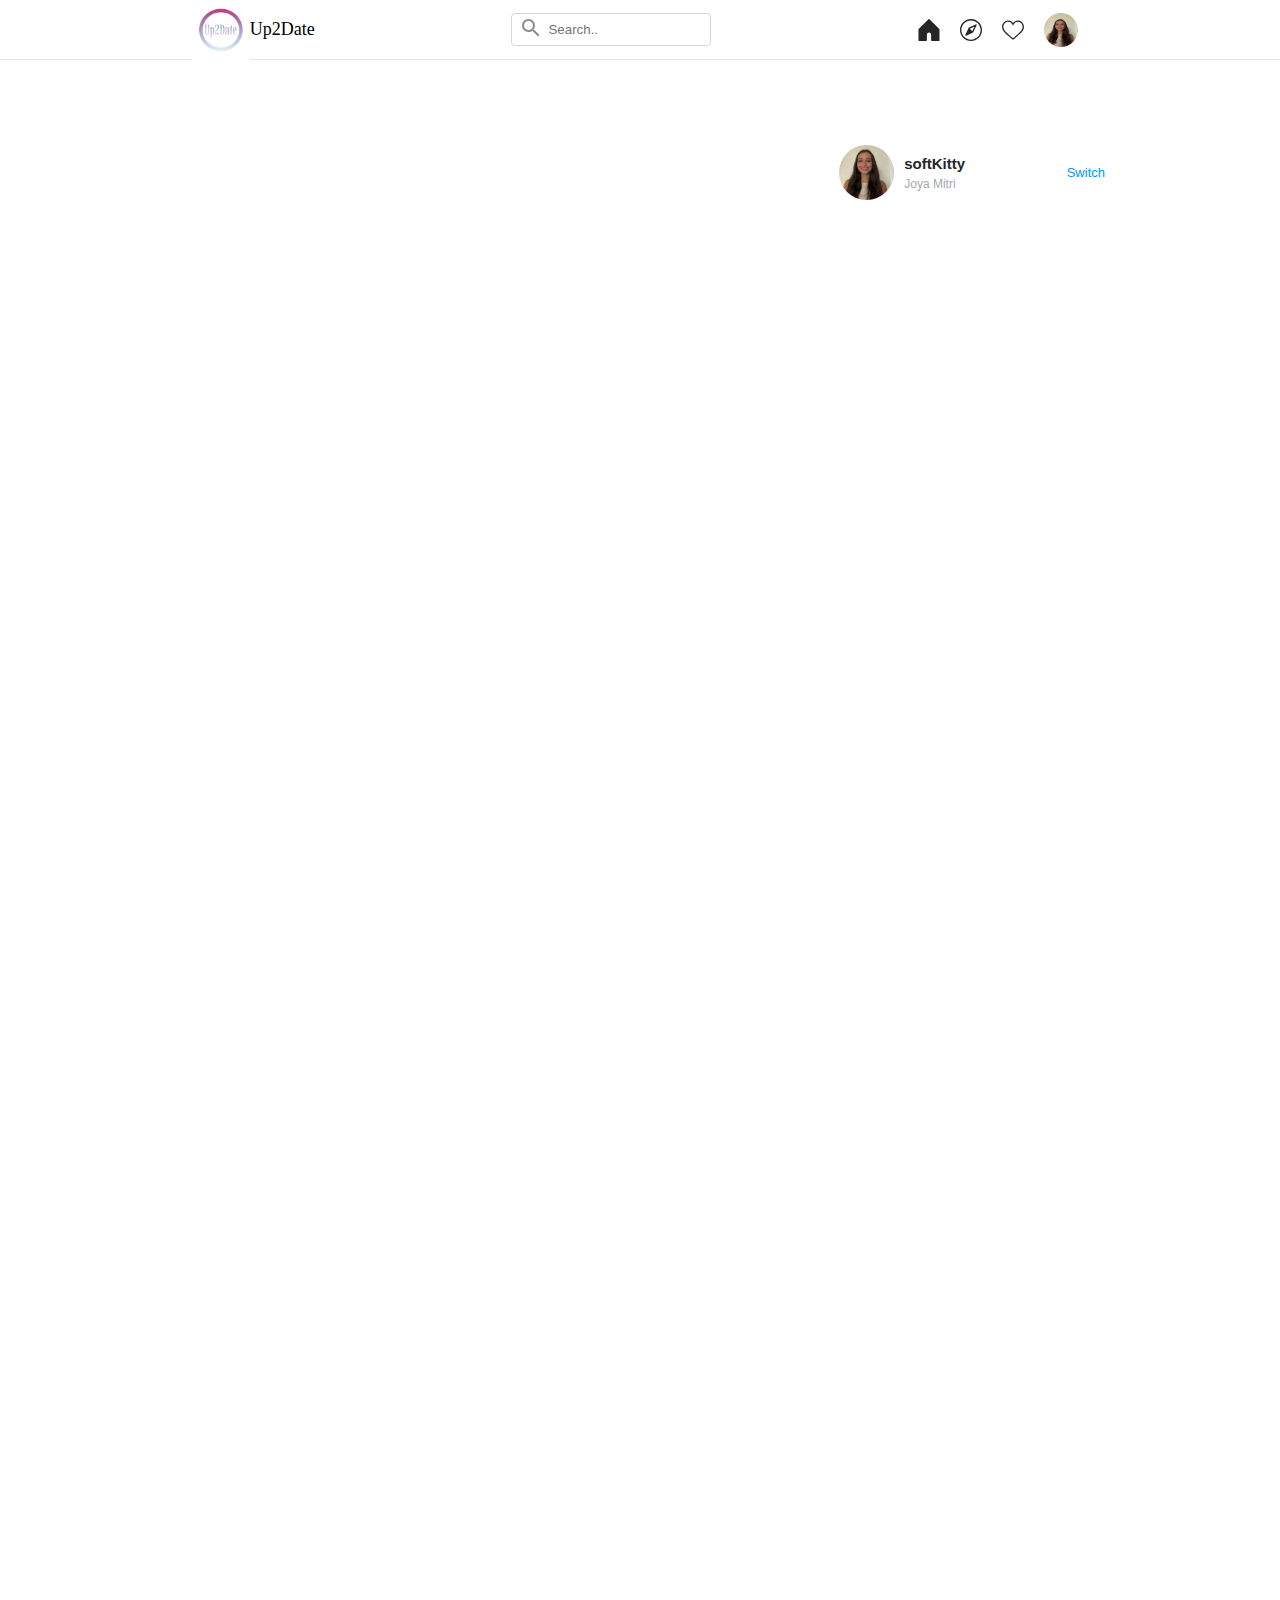
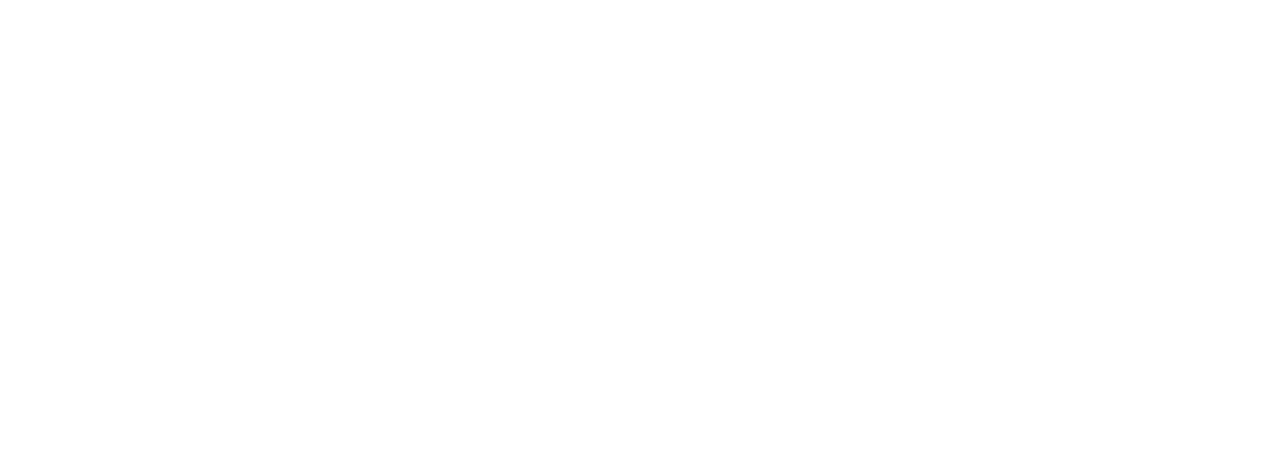
<file: landing-page.html>
<!DOCTYPE html>
<html lang="en">
<head>
    <link rel="stylesheet" href="./styles/header-style.css">
    <link rel="stylesheet" href="./styles/home.css">
    <title>Up2Date - Home</title>
</head>
<body>
    <!-- Header of all the pages -->
    <header>
        <div class="container">
            <div class="logo" >
                <img src="./Assets/image/LOGO.png">
                <span class="title">Up2Date</span>
            </div>
            <div class="search">
                <div class="svg-search">
                    <svg xmlns="http://www.w3.org/2000/svg" height="24px" viewBox="0 0 24 24" width="24px" fill="#000000"><path d="M0 0h24v24H0V0z" fill="none"></path><path d="M15.5 14h-.79l-.28-.27C15.41 12.59 16 11.11 16 9.5 16 5.91 13.09 3 9.5 3S3 5.91 3 9.5 5.91 16 9.5 16c1.61 0 3.09-.59 4.23-1.57l.27.28v.79l5 4.99L20.49 19l-4.99-5zm-6 0C7.01 14 5 11.99 5 9.5S7.01 5 9.5 5 14 7.01 14 9.5 11.99 14 9.5 14z"></path></svg>
                </div>
                <div class="input">
                    <input type="search" placeholder="Search..">
                </div>
            </div>
            <div class="menu">
                <div class="svg home" data-tab-target="#home">
                    <svg fill="#262626" height="22" viewBox="0 0 48 48" width="22"><path d="M45.5 48H30.1c-.8 0-1.5-.7-1.5-1.5V34.2c0-2.6-2.1-4.6-4.6-4.6s-4.6 2.1-4.6 4.6v12.3c0 .8-.7 1.5-1.5 1.5H2.5c-.8 0-1.5-.7-1.5-1.5V23c0-.4.2-.8.4-1.1L22.9.4c.6-.6 1.6-.6 2.1 0l21.5 21.5c.3.3.4.7.4 1.1v23.5c.1.8-.6 1.5-1.4 1.5z"></path></svg>
                </div>
                <div class="svg findpeople" data-tab-target="#findpeople">
                    <svg fill="#262626" height="22" viewBox="0 0 48 48" width="22"><path clip-rule="evenodd" d="M24 0C10.8 0 0 10.8 0 24s10.8 24 24 24 24-10.8 24-24S37.2 0 24 0zm0 45C12.4 45 3 35.6 3 24S12.4 3 24 3s21 9.4 21 21-9.4 21-21 21zm10.2-33.2l-14.8 7c-.3.1-.6.4-.7.7l-7 14.8c-.3.6-.2 1.3.3 1.7.3.3.7.4 1.1.4.2 0 .4 0 .6-.1l14.8-7c.3-.1.6-.4.7-.7l7-14.8c.3-.6.2-1.3-.3-1.7-.4-.5-1.1-.6-1.7-.3zm-7.4 15l-5.5-5.5 10.5-5-5 10.5z" fill-rule="evenodd"></path></svg>
                </div>
                <div class="svg notifications" data-tab-target="#notifications">
                    <svg fill="#262626" height="22" viewBox="0 0 48 48" width="22"><path d="M34.6 6.1c5.7 0 10.4 5.2 10.4 11.5 0 6.8-5.9 11-11.5 16S25 41.3 24 41.9c-1.1-.7-4.7-4-9.5-8.3-5.7-5-11.5-9.2-11.5-16C3 11.3 7.7 6.1 13.4 6.1c4.2 0 6.5 2 8.1 4.3 1.9 2.6 2.2 3.9 2.5 3.9.3 0 .6-1.3 2.5-3.9 1.6-2.3 3.9-4.3 8.1-4.3m0-3c-4.5 0-7.9 1.8-10.6 5.6-2.7-3.7-6.1-5.5-10.6-5.5C6 3.1 0 9.6 0 17.6c0 7.3 5.4 12 10.6 16.5.6.5 1.3 1.1 1.9 1.7l2.3 2c4.4 3.9 6.6 5.9 7.6 6.5.5.3 1.1.5 1.6.5.6 0 1.1-.2 1.6-.5 1-.6 2.8-2.2 7.8-6.8l2-1.8c.7-.6 1.3-1.2 2-1.7C42.7 29.6 48 25 48 17.6c0-8-6-14.5-13.4-14.5z"></path></svg>
                </div>
                <div class="svg profileimg">
                    <img src="./Assets/user/pic.jpg">
                </div>
            </div>
        </div>
        <!-- Drop down menu -->
        <div class="header-img-profile">
            <div class="content-pop">
                <div class="option" data-tab-target="#profileimg">
                    <div class="svg-option">
                        <svg aria-label="Profile" class="_8-yf5 " fill="#262626" height="16" viewBox="0 0 32 32" width="16"><path d="M16 0C7.2 0 0 7.1 0 16c0 4.8 2.1 9.1 5.5 12l.3.3C8.5 30.6 12.1 32 16 32s7.5-1.4 10.2-3.7l.3-.3c3.4-3 5.5-7.2 5.5-12 0-8.9-7.2-16-16-16zm0 29c-2.8 0-5.3-.9-7.5-2.4.5-.9.9-1.3 1.4-1.8.7-.5 1.5-.8 2.4-.8h7.2c.9 0 1.7.3 2.4.8.5.4.9.8 1.4 1.8-2 1.5-4.5 2.4-7.3 2.4zm9.7-4.4c-.5-.9-1.1-1.5-1.9-2.1-1.2-.9-2.7-1.4-4.2-1.4h-7.2c-1.5 0-3 .5-4.2 1.4-.8.6-1.4 1.2-1.9 2.1C4.2 22.3 3 19.3 3 16 3 8.8 8.8 3 16 3s13 5.8 13 13c0 3.3-1.2 6.3-3.3 8.6zM16 5.7c-3.9 0-7 3.1-7 7s3.1 7 7 7 7-3.1 7-7-3.1-7-7-7zm0 11c-2.2 0-4-1.8-4-4s1.8-4 4-4 4 1.8 4 4-1.8 4-4 4z"></path></svg>
                    </div>
                    <span> Profile</span>
                </div>
                <div class="option">
                    <div class="svg-option">
                        <svg aria-label="Settings" class="_8-yf5 " fill="#262626" height="16" viewBox="0 0 32 32" width="16"><path d="M31.2 13.4l-1.4-.7c-.1 0-.2-.1-.2-.2v-.2c-.3-1.1-.7-2.1-1.3-3.1v-.1l-.2-.1v-.3l.5-1.5c.2-.5 0-1.1-.4-1.5l-1.9-1.9c-.4-.4-1-.5-1.5-.4l-1.5.5H23l-.1-.1h-.1c-1-.5-2-1-3.1-1.3h-.2c-.1 0-.1-.1-.2-.2L18.6.9c-.2-.5-.7-.9-1.2-.9h-2.7c-.5 0-1 .3-1.3.8l-.7 1.4c0 .1-.1.2-.2.2h-.2c-1.1.3-2.1.7-3.1 1.3h-.1l-.1.2h-.3l-1.5-.5c-.5-.2-1.1 0-1.5.4L3.8 5.7c-.4.4-.5 1-.4 1.5l.5 1.5v.5c-.5 1-1 2-1.3 3.1v.2c0 .1-.1.1-.2.2l-1.4.7c-.6.2-1 .7-1 1.2v2.7c0 .5.3 1 .8 1.3l1.4.7c.1 0 .2.1.2.2v.2c.3 1.1.7 2.1 1.3 3.1v.1l.2.1v.3l-.5 1.5c-.2.5 0 1.1.4 1.5l1.9 1.9c.3.3.6.4 1 .4.2 0 .3 0 .5-.1l1.5-.5H9l.1.1h.1c1 .5 2 1 3.1 1.3h.2c.1 0 .1.1.2.2l.7 1.4c.2.5.7.8 1.3.8h2.7c.5 0 1-.3 1.3-.8l.7-1.4c0-.1.1-.2.2-.2h.2c1.1-.3 2.1-.7 3.1-1.3h.1l.1-.1h.3l1.5.5c.1 0 .3.1.5.1.4 0 .7-.1 1-.4l1.9-1.9c.4-.4.5-1 .4-1.5l-.5-1.5V23l.1-.1v-.1c.5-1 1-2 1.3-3.1v-.2c0-.1.1-.1.2-.2l1.4-.7c.5-.2.8-.7.8-1.3v-2.7c0-.5-.4-1-.8-1.2zM16 27.1c-6.1 0-11.1-5-11.1-11.1S9.9 4.9 16 4.9s11.1 5 11.1 11.1-5 11.1-11.1 11.1z"></path></svg>
                    </div>
                    <span>Settings</span>
                </div>
                <div class="option">
                    <div class="svg-option">
                        <svg aria-label="Switch Accounts" class="_8-yf5 " fill="#262626" height="16" viewBox="0 0 32 32" width="16"><path d="M10.3 10.7c0-.8-.7-1.5-1.5-1.5H4.9C7.2 5.4 11.4 3 16 3c3.6 0 7 1.5 9.5 4.1.5.6 1.5.6 2.1.1.6-.6.6-1.5.1-2.1-3-3.2-7.3-5-11.7-5C10.7 0 6 2.5 3 6.7V3.5C3 2.7 2.3 2 1.5 2S0 2.7 0 3.5v7.2c0 .8.7 1.5 1.5 1.5h7.3c.8 0 1.5-.6 1.5-1.5zm20.2 9.1h-7.2c-.8 0-1.5.7-1.5 1.5s.7 1.5 1.5 1.5h3.8C24.8 26.6 20.6 29 16 29c-3.6 0-7-1.5-9.5-4.1-.5-.6-1.5-.6-2.1-.1-.6.6-.6 1.5-.1 2.1 3 3.2 7.3 5 11.7 5 5.3 0 10-2.5 13-6.7v3.2c0 .8.7 1.5 1.5 1.5s1.5-.7 1.5-1.5v-7.2c0-.8-.7-1.4-1.5-1.4z"></path></svg>
                    </div>
                    <span>Switch Accounts</span>
                </div>
                <hr>
                <div class="option log-out">
                    <div class="svg-option ">
                        <svg xmlns="http://www.w3.org/2000/svg" enable-background="new 0 0 24 24" height="24px" viewBox="0 0 24 24" width="16px" fill="#000000"><g><path d="M0,0h24v24H0V0z" fill="none"></path></g><g><path d="M17,8l-1.41,1.41L17.17,11H9v2h8.17l-1.58,1.58L17,16l4-4L17,8z M5,5h7V3H5C3.9,3,3,3.9,3,5v14c0,1.1,0.9,2,2,2h7v-2H5V5z"></path></g></svg>
                    </div>
                    <span>Log Out</span>
                </div>
            </div>
        </div>
        <div class="header-overlay"></div>
    </header>
    <main id="home" data-tab-content="" class="active">
        <div class="content-main">
            <div class="main-user">
                <div class="content">
                    <!-- User Profile On Side -->
                    <div class="my-profile">
                        <div class="my-img" data-tab-target="#profileimg">
                            <img src="./Assets/user/pic.jpg">
                        </div>
    
                        <div class="content-us">
                            <div class="username-profile" data-tab-target="#profileimg">
                                <span>softKitty</span>
                            </div>
                            <div class="my-name">
                                <span>Joya Mitri</span>
                            </div>
                        </div>
    
                        <div class="btn-last-card">
                            <span>Switch</span>
                        </div>
                    </div>
                </div>
            </div>
        </div>
        <div class="posts">
            <div class="post-user">
            </div>
        </div>
    </main>

    <script src="./apps/scripts.js"></script>
</body>
</html>
</file>
<file: styles/header-style.css>
*{
    margin: 0;
    padding: 0;
    box-sizing: border-box;
    font-family: sans-serif;
}


body{
    width: 100%;
    height: 100vh;
}


header{
    width: 100%;
    height: 60px;
    background-color: rgb(255, 255, 255);
    position: fixed;
    border-bottom: 1px solid rgb(231, 226, 226);
    z-index: 20;

}

.container{
    display: flex;
    justify-content: space-between;
    align-items: center;
    height: 100%;
    width: 70%;
    margin: 0 auto;
    
}

.logo{
    height: 100%;
    display: flex;
    align-items: center;
}

.logo img{
    width:100%;
    height: 60px;
}

.title{
    font-family: Brush Script MT, Brush Script Std, cursive;
    font-size: large;
}
/* --------Search bar-------- */

.search{
    display: flex;
    border: 1px solid rgb(218, 213, 213);
    border-radius: 4px;
    height: 55%;
    width: 200px;
    align-items: center;

}

.search .svg-search{
    margin-left: 7px;
}
.svg-search svg{
    fill: rgb(140, 143, 137);
}

.search .input input{
    outline: none;
    border: none;
    width:100%;
    border-radius: 4px;
    padding: 5px ;
}



/* --------Menu-------- */

.menu{

    display: flex;
}

.menu .svg{
    padding: 5px;
    margin: 5px;
    align-items: center;
    display: flex;
    cursor: pointer;
}

.menu .svg.profileimg{
    width: 44px;
    height: 44px;
}

.profileimg img{
    width: 100%;
    height: 100%;
    border-radius: 50%;
}

/* --------Pop header user image-------- */
.header-img-profile{

    position: fixed;
    width: 190px;
    background: rgb(255, 255, 255);
    top:55px;
    right: 15%;
    border-radius: 5px;
    box-shadow: 0 1px 5px rgba(0, 0, 0, 0.5);
    z-index: 100;
    display: none;
    height: 165px;

}
    
.header-img-profile.active{

    display: inline;
}
    
.header-img-profile::before{
    content: '';
    width: 20px;
    height: 20px;
    background: rgb(255, 255, 255);
    position: absolute;
    top: -5px;
    right: 18px;
    transform: rotate(45deg);
    border-radius: 4px;
    box-shadow: 0 1px 5px rgba(0, 0, 0, 0.5);


}

.header-img-profile::after{
    content: '';
    width: 60px;
    height: 40px;
    background: rgb(255, 255, 255);
    position: absolute;
    top: 0px;
    right: 0px;
    border-radius: 4px;
}

.header-img-profile .content-pop{
    padding: 5px;
    position: absolute;
    z-index: 30;
    width: 100%;
}

.content-pop .option{

    display: flex;
    margin: 5px;
    padding: 5px;
    align-items: center;
    user-select: none;
    cursor: pointer;
    border-radius: 6px;
}
.content-pop .option:hover{
    background: rgb(214, 218, 211);
}
.option span{
    margin-left: 7px;
    font-size: 12px;
    letter-spacing: 0.5px;
}

/* --------header pop overlay-------- */

.header-overlay.active{
    position: fixed;
    width: 100%;
    height: 100%;
    background: rgba(0, 0, 0, 0);
    top: 0;
    right: 0;
    left: 0;
    z-index: 30;
    bottom: 0;
}

/* --------tabs-------- */
[data-tab-content]{
    display: none;
}

.active[data-tab-content]{
    display: block;
}
</file>
<file: styles/home.css>
main{
width: 100%;
height:2000px ;
top: 50px;
position: relative;
}

main .content-main{

    width: 70%;
    height:2000px ;
display: flex;
margin: 0 auto;
position: relative;
}





.content-main .main-user{

    width: 30%;
position: absolute;
right: 0;
height: 100%;
}



.main-user .content{
    position: fixed;
    width: 23.5%;
height: 70%;
top: 50%;
transform: translateY(-50%);
overflow: hidden;
padding: 10px;
margin-left: 10px;

}



.content .my-profile{
display: flex;
background: rgb(255, 255, 255);
position: relative;

}




.my-profile .my-img{
    width: 55px;
    height: 55px;
cursor: pointer;
border-radius: 50%;
}


.my-profile .my-img img{
    width: 100%;
    border-radius: 50%;
    height: 100%;
    object-fit: cover;
}



.my-profile  .content-us{
 width: 50%;
align-self: center;
margin-left: 10px;

}
.my-profile .username-profile{

cursor: pointer;
font-size: 15px;
    color: rgb(38, 38, 41);
font-weight: 600;
}

.my-profile .my-name{
text-transform: capitalize;
margin-top: 5px;
font-size: 12px;
color: rgb(164, 167, 177);
}


.my-profile .btn-last-card{
    position: absolute;
    right: 15px;
    top: 20px;
    font-size: 13px;
}
.btn-last-card span{
color: #0095f6;
text-decoration: none;
cursor: pointer;
}



/*  */
.content .sugg-users{
margin-top: 20px;


}

.sugg-users .head-sugg{

margin: 15px 0;
display: flex;
justify-content: space-between;
color: rgb(87, 85, 83);
font-size: 12px;
}


.content .sugg-users .content-sugg .card-sugg{
    display: flex;
    margin-top: 1px;
    padding: 10px 0;

    position: relative;
}

.card-sugg .sugg-img{

width: 30px;
    height: 30px;
    border-radius: 50%;
    cursor: pointer;

}
.card-sugg .sugg-img img{ 

    width: 100%;
    height: 100%;
    border-radius: 50%;
    object-fit: cover;
    }
    



    .card-sugg  .info-sugg{
        width: 50%;
       align-self: center;
       margin-left: 10px;
       
       }
       .info-sugg .username-profile{
       
       cursor: pointer;
           color: rgb(38, 38, 41);
       font-weight: 600;
       font-size: 12px;
       }
       
       .info-sugg .my-name{
       text-transform: capitalize;
       margin-top: 5px;
       font-size: 11px;
       color: rgb(164, 167, 177);
       }
       

.card-sugg .sugg-btn-last-card{

    position: absolute;
    right: 15px;
    top: 20px;
    font-size: 14px;
color: #0095f6;
text-decoration: none;
cursor: pointer;
}







.company-info{

position: fixed;
bottom: 80px;
width: 300px;
margin-left: 30px;
}

.company-info .company-help a{
font-size: 11px;
color: rgb(167, 170, 177);

text-decoration: none;

}


.company-info .c{
    margin-top: 10px;
    font-size: 11px;
color: rgb(167, 170, 177);
}
</file>
